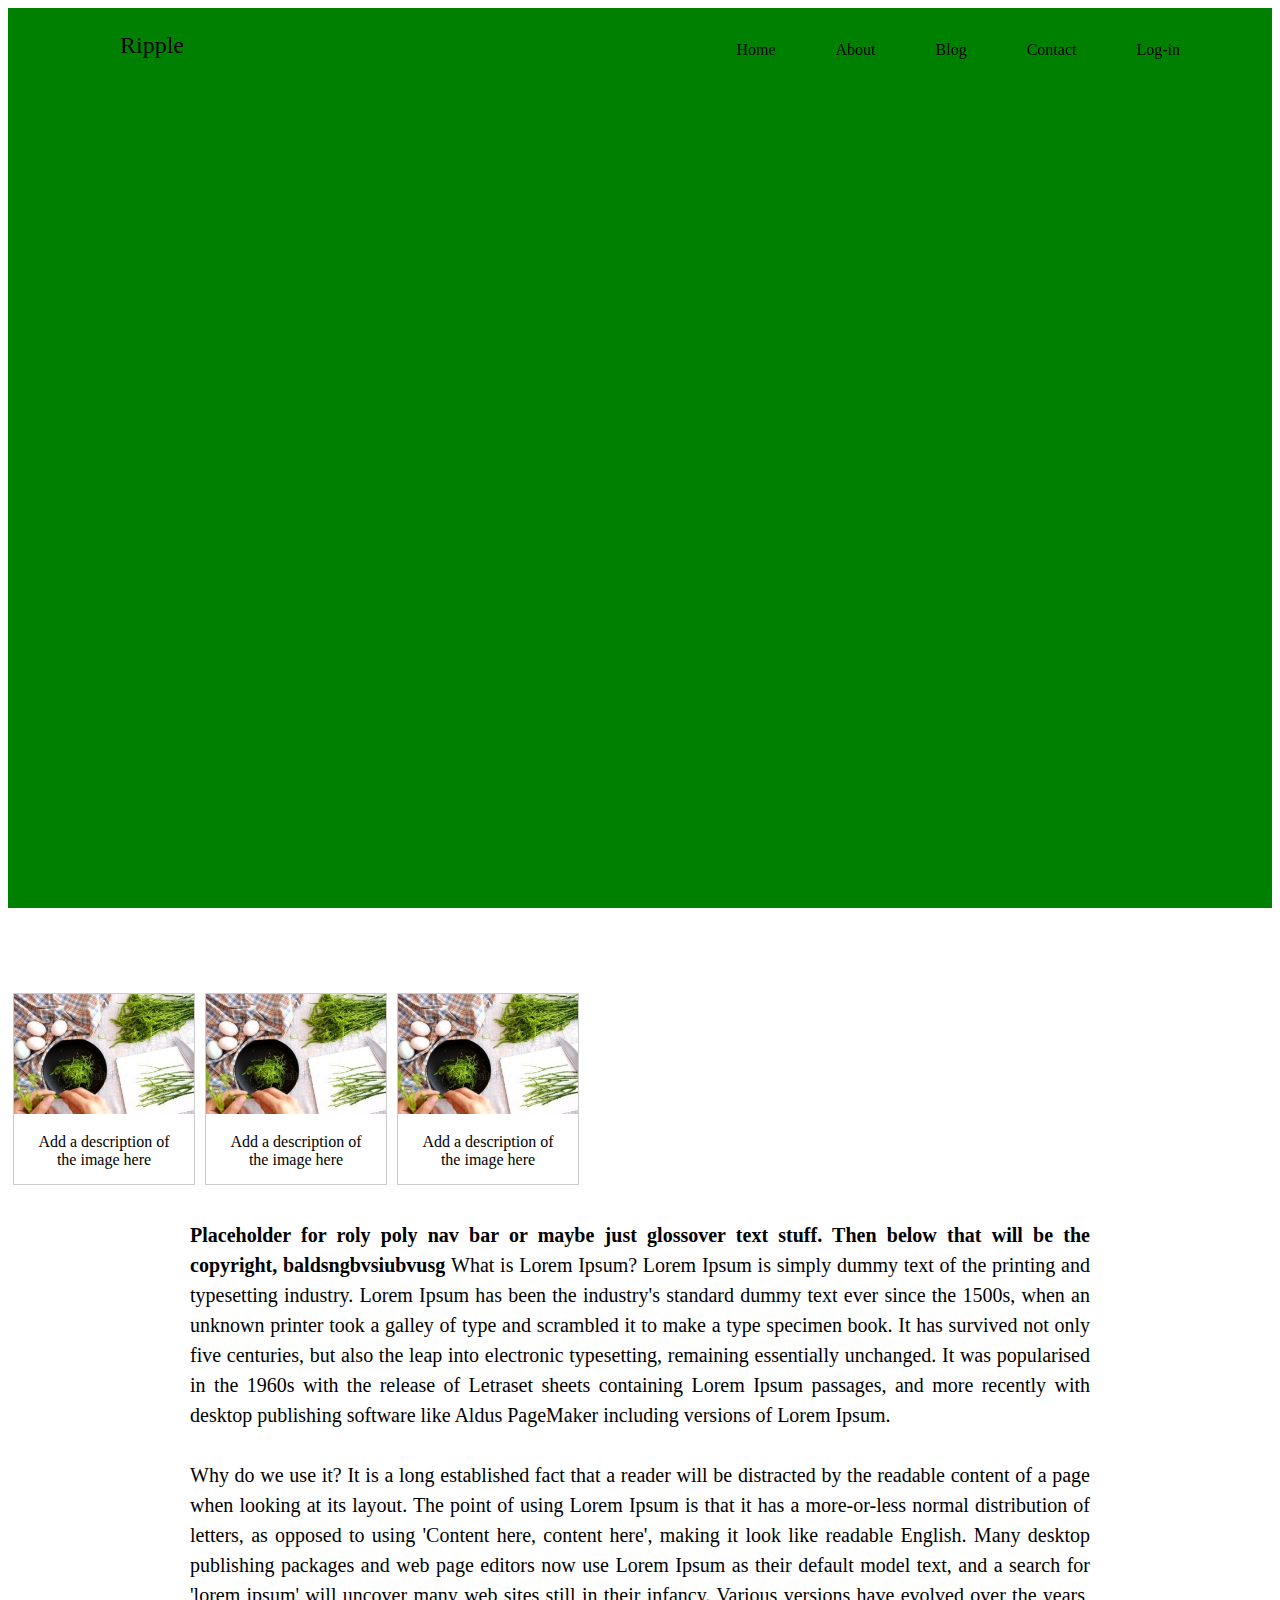
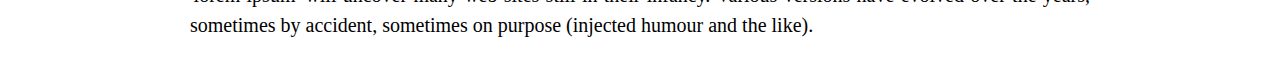
<file: index.html>
<!doctype html>
<html lang="en">
  <head>
    <!-- Required meta tags -->
    <meta charset="utf-8">
    <meta name="viewport" content="width=device-width, initial-scale=1, shrink-to-fit=no">

    <title>Ripple Nav Bar</title>

    <!-- Bootstrap CSS -->
    <link rel="stylesheet" href="bootstrap/css/bootstrap.min.css" integrity="sha384-ggOyR0iXCbMQv3Xipma34MD+dH/1fQ784/j6cY/iJTQUOhcWr7x9JvoRxT2MZw1T" crossorigin="anonymous">

    <!--local css-->
    <link rel="stylesheet" href="style.css">

    <!-- Optional JavaScript -->
    <!-- jQuery first, then Popper.js, then Bootstrap JS -->
    <script src="https://code.jquery.com/jquery-3.3.1.slim.min.js" integrity="sha384-q8i/X+965DzO0rT7abK41JStQIAqVgRVzpbzo5smXKp4YfRvH+8abtTE1Pi6jizo" crossorigin="anonymous"></script>
    <script src="https://cdnjs.cloudflare.com/ajax/libs/popper.js/1.14.7/umd/popper.min.js" integrity="sha384-UO2eT0CpHqdSJQ6hJty5KVphtPhzWj9WO1clHTMGa3JDZwrnQq4sF86dIHNDz0W1" crossorigin="anonymous"></script>
    <script src="https://stackpath.bootstrapcdn.com/bootstrap/4.3.1/js/bootstrap.min.js" integrity="sha384-JjSmVgyd0p3pXB1rRibZUAYoIIy6OrQ6VrjIEaFf/nJGzIxFDsf4x0xIM+B07jRM" crossorigin="anonymous"></script>
    <script type="text/javascript">
    $(window).on('scroll', function()) {
        if($(window).scrollTop()) {
            $('nav').addClass('black');
        }
        else {
          $('nav').removeClass('black');
        }
    })
    </script>

  </head>
  <body>
    <div class="wrapper">
      <nav>
          <div class="logo">Ripple</div>
          <ul>
            <li><a href="#"></a>Home</li>
            <li><a href="#"></a>About</li>
            <li><a href="#"></a>Blog</li>
            <li><a href="#"></a>Contact</li>
            <li><a class="active" href="#"></a>Log-in</li>
          </ul>
        </nav>

        <section class="sec1">
        </section>


        <section class="content">

          <div class="container">

            <div class="gallery">
              <a target="_blank" href="./img/activities-img/cooking.jpg">
                <img src="./img/activities-img/cooking.jpg" alt="Cinque Terre" style="width:100%" width="319" height="213">
              </a>
            <div class="desc">Add a description of the image here</div>
            </div>

            <div class="gallery">
              <a target="_blank" href="./img/activities-img/cooking.jpg">
                <img src="./img/activities-img/cooking.jpg" alt="Cinque Terre" style="width:100%" width="319" height="213">
              </a>
            <div class="desc">Add a description of the image here</div>
            </div>

            <div class="gallery">
              <a target="_blank" href="./img/activities-img/cooking.jpg">
                <img src="./img/activities-img/cooking.jpg" alt="Cinque Terre" style="width:100%" width="319" height="213">
              </a>
            <div class="desc">Add a description of the image here</div>
            </div>


          </div>


          <p> <strong>
            Placeholder for roly poly nav bar or maybe just glossover text stuff. Then below that will be the copyright, baldsngbvsiubvusg </strong> What is Lorem Ipsum?
Lorem Ipsum is simply dummy text of the printing and typesetting industry. Lorem Ipsum has been the industry's standard dummy text ever since the 1500s, when an unknown printer took a galley of type and scrambled it to make a type specimen book. It has survived not only five centuries, but also the leap into electronic typesetting, remaining essentially unchanged. It was popularised in the 1960s with the release of Letraset sheets containing Lorem Ipsum passages, and more recently with desktop publishing software like Aldus PageMaker including versions of Lorem Ipsum.</p>
        <p>
Why do we use it?
It is a long established fact that a reader will be distracted by the readable content of a page when looking at its layout. The point of using Lorem Ipsum is that it has a more-or-less normal distribution of letters, as opposed to using 'Content here, content here', making it look like readable English. Many desktop publishing packages and web page editors now use Lorem Ipsum as their default model text, and a search for 'lorem ipsum' will uncover many web sites still in their infancy. Various versions have evolved over the years, sometimes by accident, sometimes on purpose (injected humour and the like).
          </p>
        </section>

      </div>
  </body>
</html>
</file>
<file: style.css>
<!-- coding for nav bar -->

body {
  margin: 0;
  padding: 0;
  font-family:sans-serif;
}

nav {
  position: fixed;
  top: 0;
  left: 0;
  width: 100%;
  height: 100px;
  padding: 10px 100px;
  box-sizing: border-box;
  transition: .3s;
}

nav.black {
  background: rgba(0,0,0,0.8);
  height: 100px;
  padding: 10px 100px;
}

nav .logo {
  padding: 22px 20px;
  height: 80px;
  float: left;
  font-size: 24px;
  transition: .3s;
}

nav.black .logo {
  color: #fff;
}

nav ul {
  list-style: none;
  float: right;
  margin: 0;
  padding: 0;
  display: flex;
}

nav ul li {
  list-style: none;
}

nav ul li a {
  line-height: 80px;
  color: #151515;
  padding: 12px 30px;
  text-decoration: none;
  text-transform: uppercase;
  transition: .3s;
}

nav.black ul li a {
  color: #fff;
}

nav ul li a:focus {
  outline: none;
}

nav ul li a.active {
  background: #E2472;
  color: #fff;
  border-radius: 6px;
}

section.sec1 {
  width: 100%;
  height: 100vh;
  background-color: green ;
  background-size: cover;
  background-position: center;
}

.content {
  margin-top: 80px;
}

.content p {
  width: 900px;
  margin: 30px auto;
  text-align: justify;
  font-size: 20px;
  line-height: 30px;
}

<!--Coding for picture gallery-->

.gallery{
  float: left;
  width: 33.33%;
  padding: 5px;
}

/* Clear floats after image containers */
.container::after {
  content: "";
  clear: both;
  display: table;
}

div.gallery {
  margin: 5px;
  border: 1px solid #ccc;
  float: left;
  width: 180px;
}

div.gallery:hover {
  border: 1px solid #777;
}

div.gallery img {
  width: 100%;
  height: auto;
}

div.desc {
  padding: 15px;
  text-align: center;
}

<!--Coding for box-->
</file>
